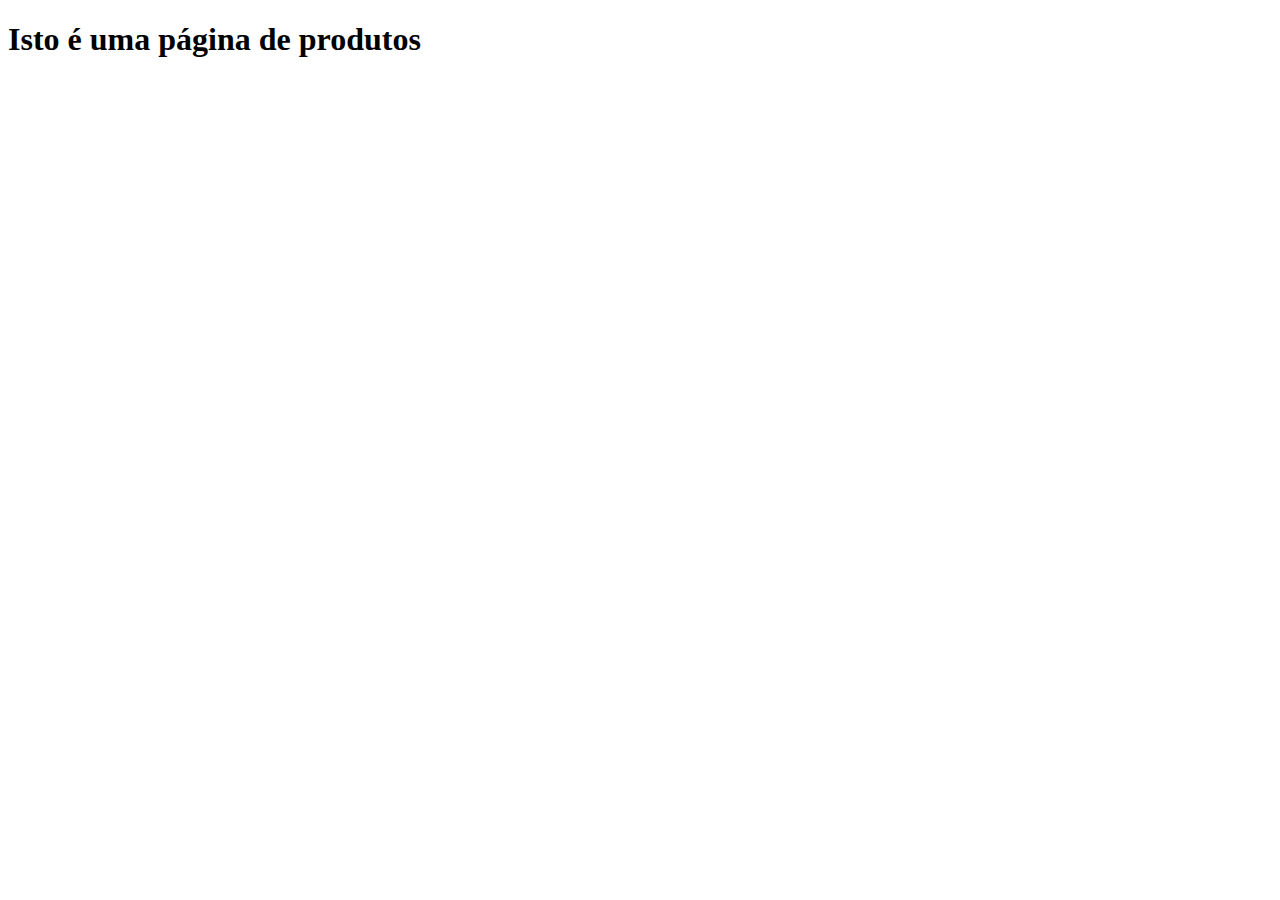
<file: produtos.html>
<!DOCTYPE html>
<html lang="en">
<head>
    <meta charset="UTF-8">
    <meta http-equiv="X-UA-Compatible" content="IE=edge">
    <meta name="viewport" content="width=<>, initial-scale=1.0">
    <title>Document</title>
</head>
<body>
    <h1>Isto é uma página de produtos</h1>
</body>
</html>
</file>
